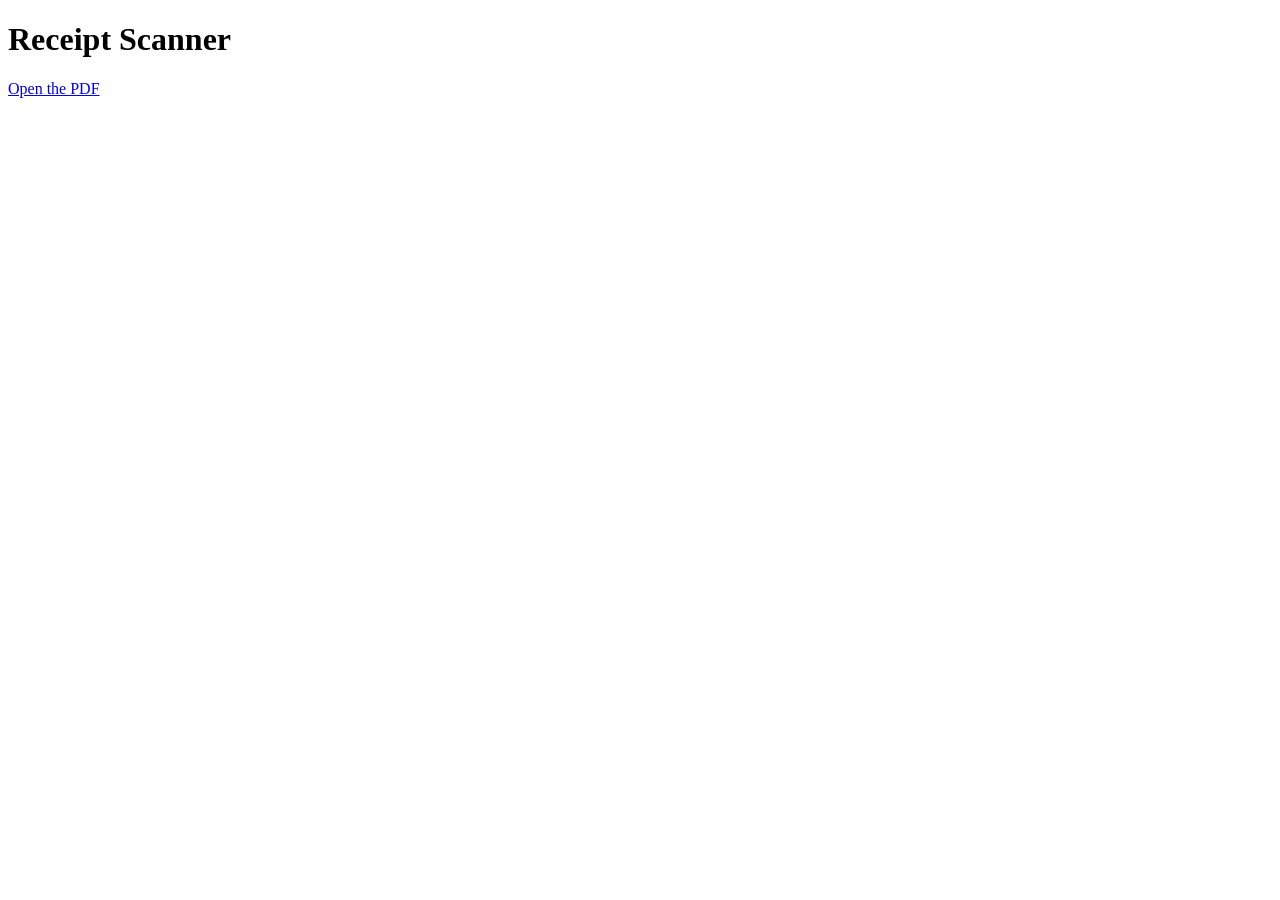
<file: docs/index.html>
<!doctype html>
<html lang="en">
<head>
  <meta charset="utf-8">
  <meta name="viewport" content="width=device-width, initial-scale=1">
  <title>Receipt Scanner PDF</title>
</head>
<body>
  <h1>Receipt Scanner</h1>
  <p><a href="RECEIPT-SCANNER.pdf">Open the PDF</a></p>
</body>
</html>
</file>
